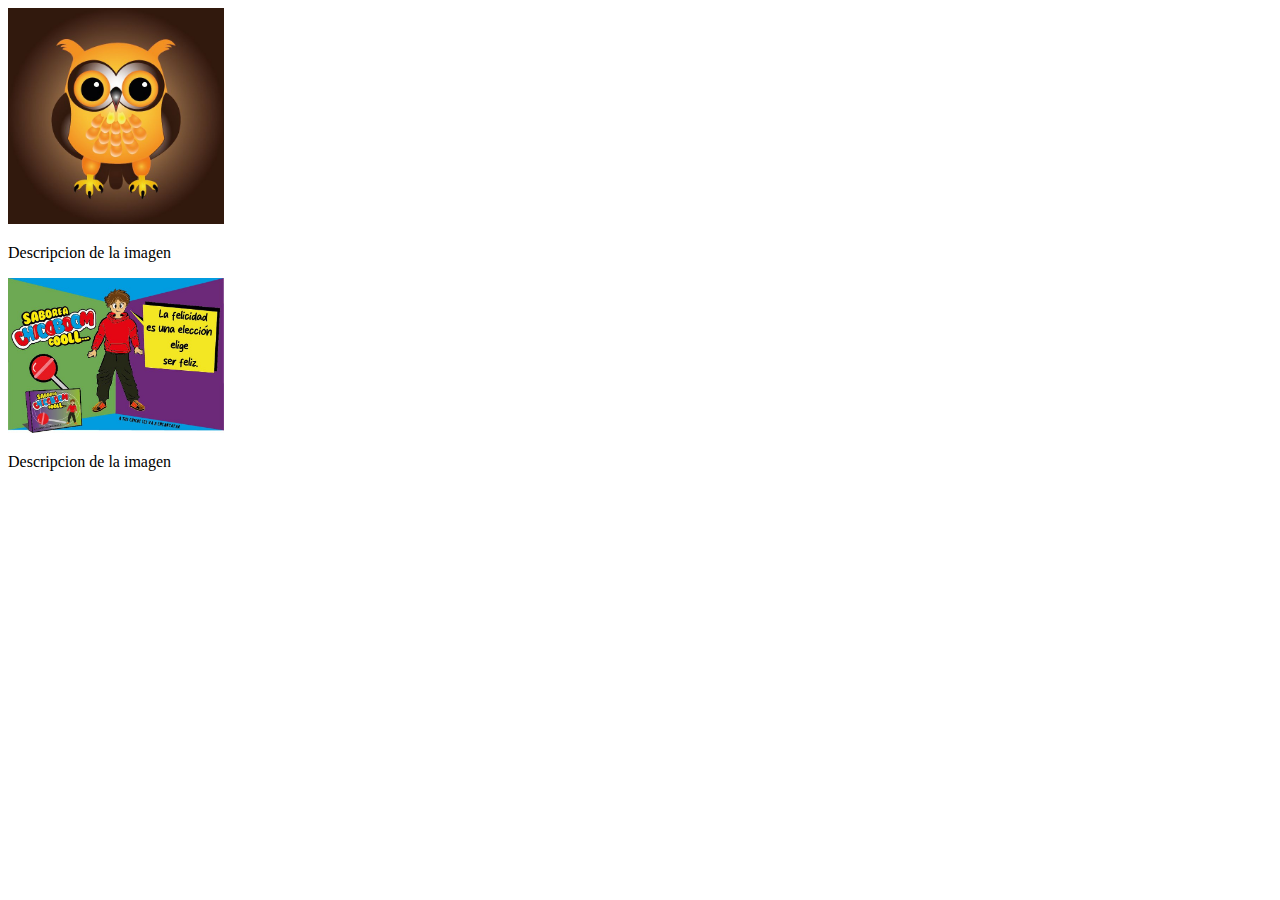
<file: Plantilla.html/proyecto2.html>
<!DOCTYPE html>
<html lang="en">
    <head>
        <meta charset="UTF-8" />
        <title>Title</title>
    </head>
    <body>
     <article>
            <img src="Buo.jpg" alt="Imagen 4" width="216">
            <p>Descripcion de la imagen</p>
    </article>
    <article>
            <img src="Chicoboom.jpg" alt="Imagen 4" width="216">
            <p>Descripcion de la imagen</p>
        </body>
</html>
</file>
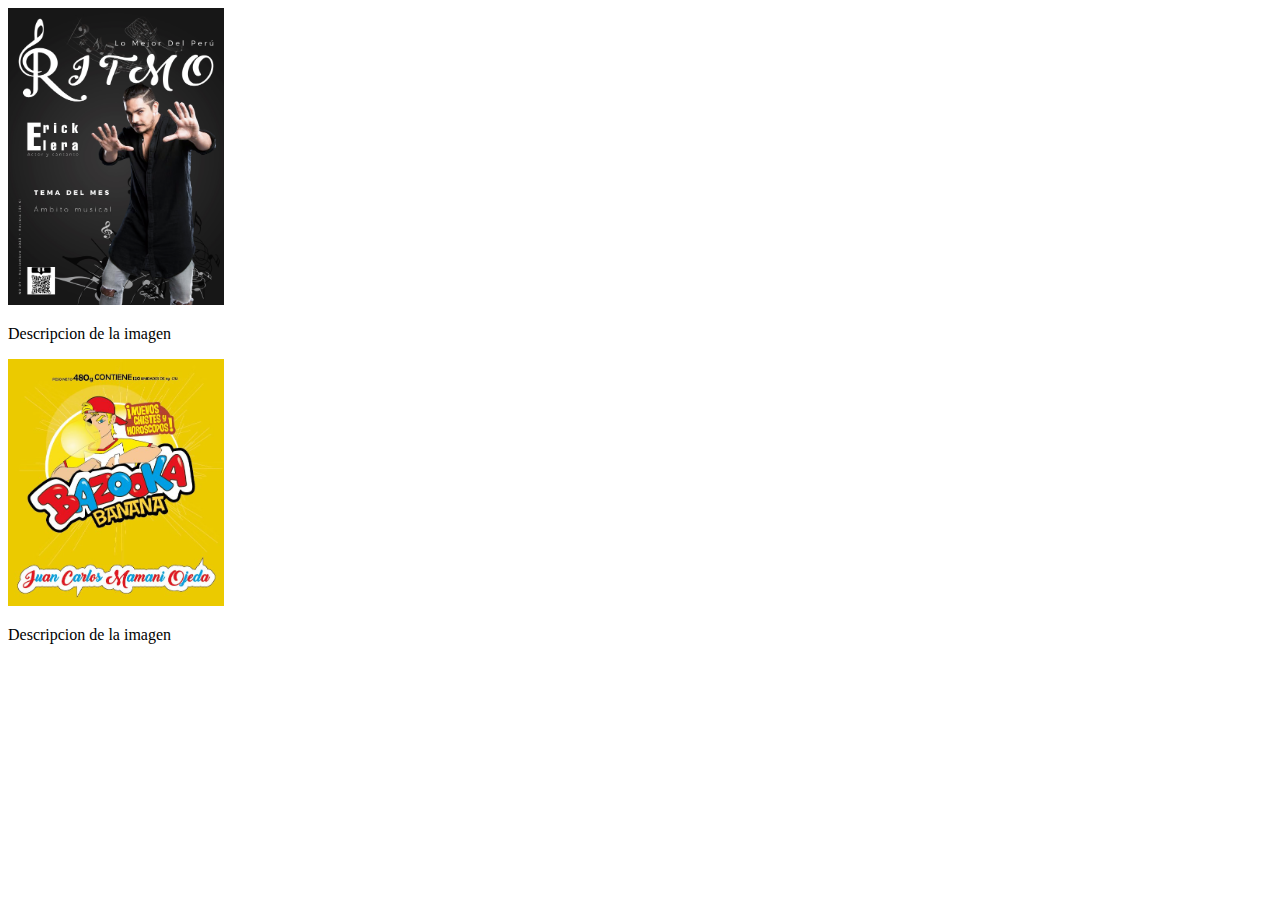
<file: Plantilla.html/proyecto3.html>
<!DOCTYPE html>
<html lang="en">
    <head>
        <meta charset="UTF-8" />
        <title>Title</title>
    </head>
    <body><article>
            <img src="Ritmo.jpg" alt="Imagen 4" width="216">
            <p>Descripcion de la imagen</p>
    </article>
    <article>
            <img src="publicidad.jpg" alt="Imagen 4" width="216">
            <p>Descripcion de la imagen</p>
        </body>
</html>
</file>
